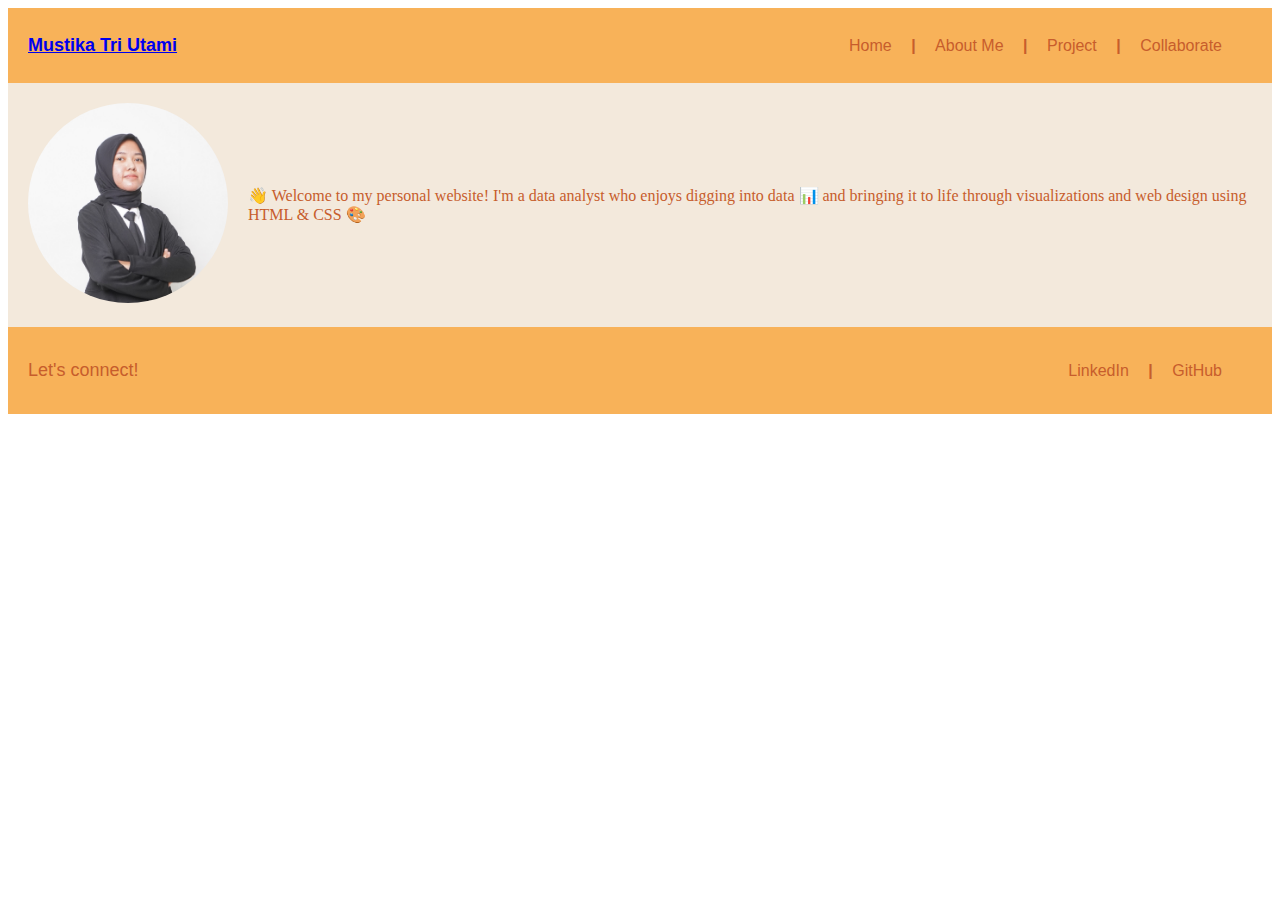
<file: index.html>
<!DOCTYPE html>
<html lang="en">

<head>
    <meta charset="UTF-8">
    <meta name="viewport" content="width=device-width, initial-scale=1.0">
    <title>Home - Mustika Tri Utami</title>
    <link rel="stylesheet" href="css/style.css"/>
</head>

<body>
    <header class="header">
        <h1><a href="index.html" class="judul">Mustika Tri Utami</a></h1>
        <nav class="nav">
            <span><a href="index.html">Home</a></span>
            <span>|</span>
            <span><a href="html/about-me.html">About Me</a></span>
            <span>|</span>
            <span><a href="html/project.html">Project</a></span>
            <span>|</span>
            <span><a href="html/contract.html">Collaborate</a></span>
        </nav>
    </header>

    <main class="main">
        <section class="foto">
            <img src="asset/111111.JPG" style="width: 200px; height: 200px; object-fit: cover; border-radius: 50%;" alt=""/>
        </section>
        <section class="intro">
            👋 Welcome to my personal website! I'm a data analyst who enjoys digging into data 📊 and bringing it to life through visualizations and web design using HTML & CSS 🎨
        </section>
    </main>

    <footer class="footer">
        <p>Let's connect!</p>
        <nav class="nav">
            <span><a href="https://www.linkedin.com/in/mustika-tri-utami/">LinkedIn</a></span>
            <span>|</span>
            <span><a href="https://github.com/mtutami22">GitHub</a></span>
        </nav>
    </footer>
</body>

</html>
</file>
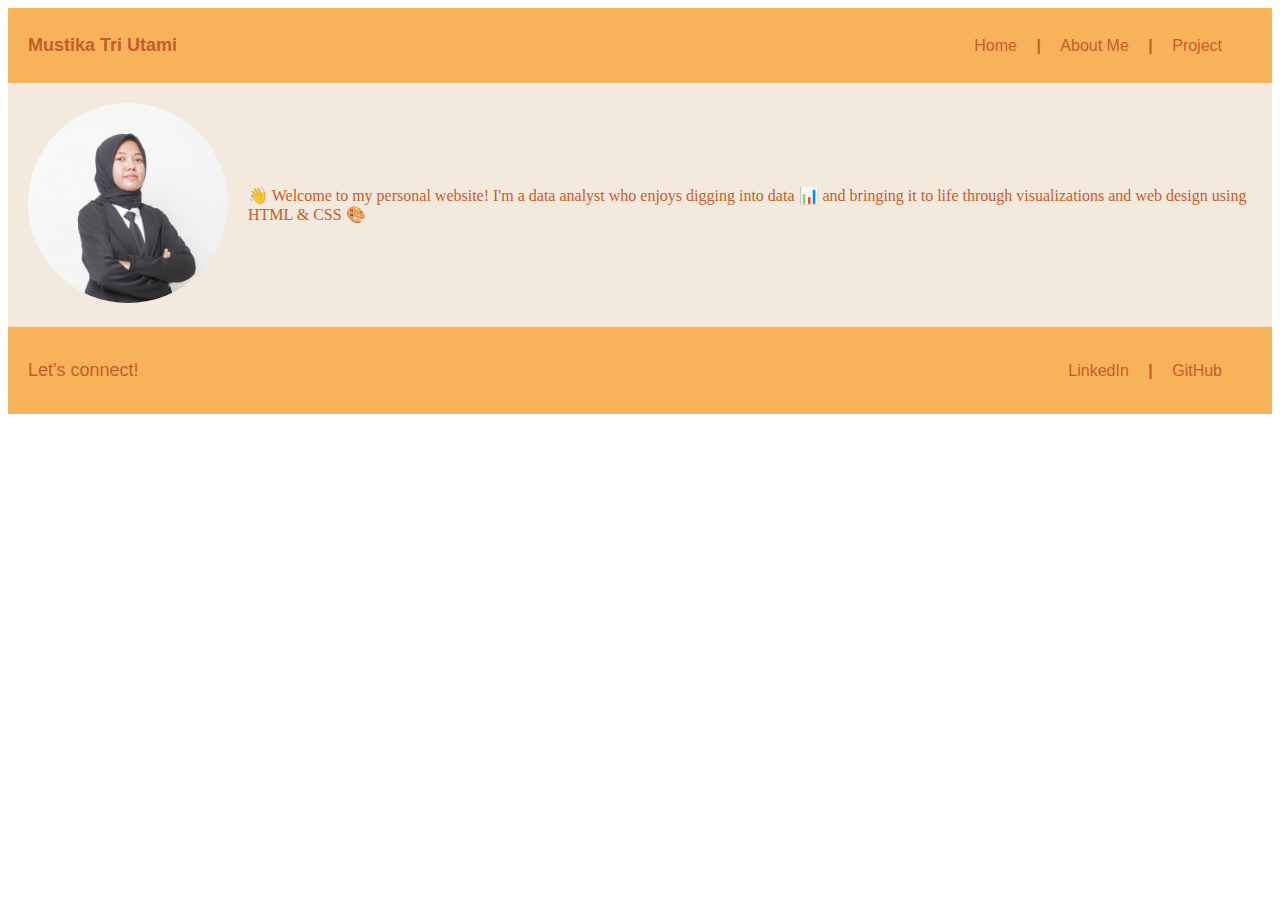
<file: html/index.html>
<!DOCTYPE html>
<html lang="en">

<head>
    <meta charset="UTF-8">
    <meta name="viewport" content="width=device-width, initial-scale=1.0">
    <title>Home - Mustika Tri Utami</title>
    <link rel="stylesheet" href="../css/style.css"/>
</head>

<body>
    <header class="header">
        <h1>Mustika Tri Utami</h1>
        <nav class="nav">
            <span><a href="index.html">Home</a></span>
            <span>|</span>
            <span><a href="about-me.html">About Me</a></span>
            <span>|</span>
            <span><a href="project.html">Project</a></span>
        </nav>
    </header>

    <main class="main">
        <section class="foto">
            <img src="../asset/111111.JPG" style="width: 200px; height: 200px; object-fit: cover; border-radius: 50%;" alt=""/>
        </section>
        <section class="intro">
            👋 Welcome to my personal website! I'm a data analyst who enjoys digging into data 📊 and bringing it to life through visualizations and web design using HTML & CSS 🎨
        </section>
    </main>

    <footer class="footer">
        <p>Let's connect!</p>
        <nav class="nav">
            <span><a href="https://www.linkedin.com/in/mustika-tri-utami/">LinkedIn</a></span>
            <span>|</span>
            <span><a href="https://github.com/mtutami22">GitHub</a></span>
        </nav>
        
    </footer>
</body>

</html>
</file>
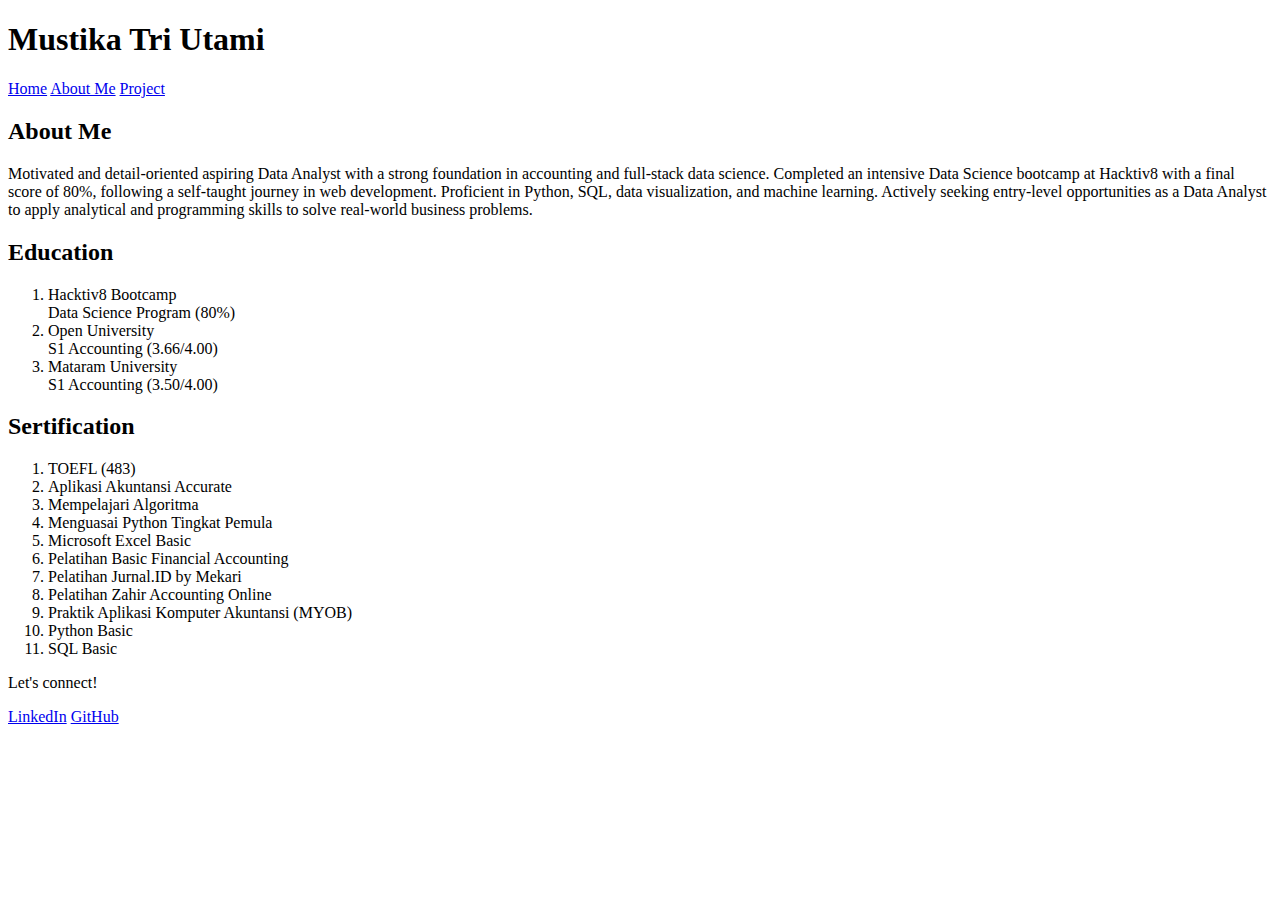
<file: html/about-me.html>
<!DOCTYPE html>
<html lang="en">
<head>
    <meta charset="UTF-8">
    <meta name="viewport" content="width=device-width, initial-scale=1.0">
    <title>About Me</title>
</head>
<body>
    <header class="header">
        <h1>Mustika Tri Utami</h1>
        <nav class="nav">
            <span><a href="index.html">Home</a></span>
            <span><a href="about-me.html">About Me</a></span>
            <span><a href="project.html">Project</a></span>
        </nav>
    </header>
    
    <main>
        <section class="sum">
            <h2>About Me</h2>
            <p>Motivated and detail-oriented aspiring Data Analyst with a strong foundation in accounting and full-stack data science. Completed an intensive Data Science bootcamp at Hacktiv8 with a final score of 80%, following a self-taught journey in web development. Proficient in Python, SQL, data visualization, and machine learning. Actively seeking entry-level opportunities as a Data Analyst to apply analytical and programming skills to solve real-world business problems.</p>
        </section>

        <section class="edu">
            <h2>Education</h2>
            <ol>
                <li>
                    Hacktiv8 Bootcamp<br>
                    Data Science Program (80%)
                </li>
                <li>
                    Open University<br>
                    S1 Accounting (3.66/4.00)
                </li>
                <li>
                    Mataram University<br>
                    S1 Accounting (3.50/4.00)
                </li>
            </ol>
        </section>

        <section class="sertif">
            <h2>Sertification</h2>
            <ol>
                <li>TOEFL (483)</li>
                <li>Aplikasi Akuntansi Accurate</li>
                <li>Mempelajari Algoritma</li>
                <li>Menguasai Python Tingkat Pemula</li>
                <li>Microsoft Excel Basic</li>
                <li>Pelatihan Basic Financial Accounting</li>
                <li>Pelatihan Jurnal.ID by Mekari</li>
                <li>Pelatihan Zahir Accounting Online</li>
                <li>Praktik Aplikasi Komputer Akuntansi (MYOB)</li>
                <li>Python Basic</li>
                <li>SQL Basic</li>
            </ol>
        </section>
    </main>

    <footer class="main">
        <p>Let's connect!</p>
        <span><a href="https://www.linkedin.com/in/mustika-tri-utami/">LinkedIn</a></span>
        <span><a href="https://github.com/mtutami22">GitHub</a></span>
    </footer>
</body>
</html>
</file>
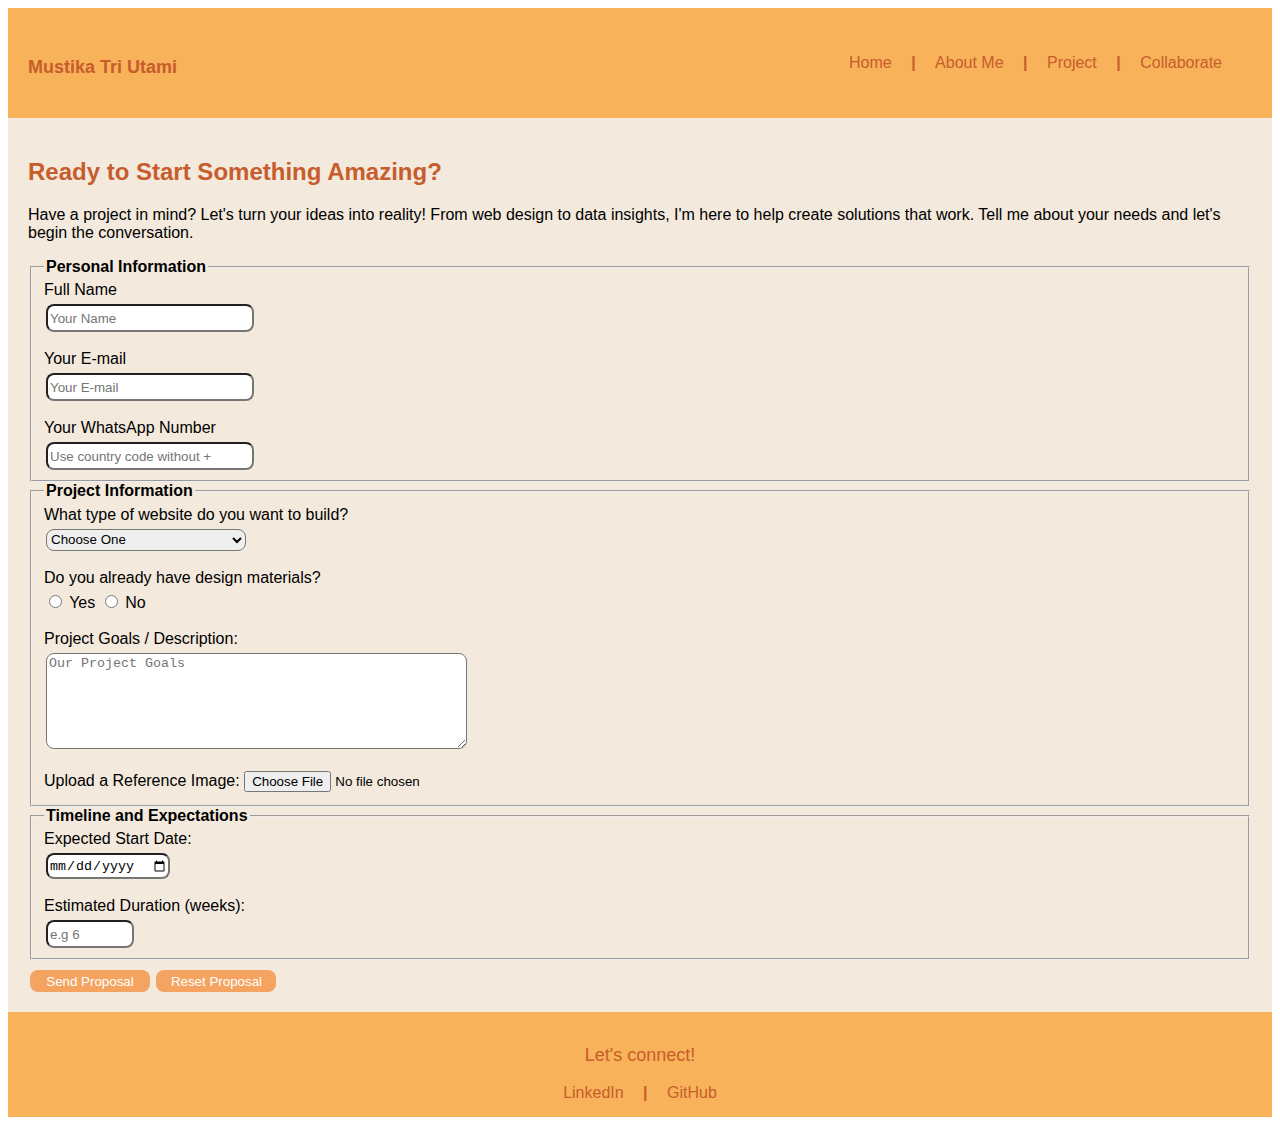
<file: html/contract.html>
<!DOCTYPE html>
<html lang="en">
    <head>
        <meta charset="UTF-8">
        <meta name="viewport" content="width=device-width, initial-scale=1.0">
        <title>Contract</title>
        <link rel="stylesheet" href="../css/style-contract.css"/>
    </head>

    <body>
        <header class="header">
            <h1><a href="../index.html" class="judul">Mustika Tri Utami</a></h1>
            <nav class="nav">
                <span><a href="../index.html">Home</a></span>
                <span>|</span>
                <span><a href="about-me.html">About Me</a></span>
                <span>|</span>
                <span><a href="project.html">Project</a></span>
                <span>|</span>
                <span><a href="contract.html">Collaborate</a></span>
            </nav>
        </header>

        <main class="main">
            <section class="intro">
                <h2>Ready to Start Something Amazing?</h2>
                <p>Have a project in mind? Let's turn your ideas into reality! From web design to data insights, I'm here to help create solutions that work. Tell me about your needs and let's begin the conversation.</p>
            </section>

            <section>
                <form>
                    <section>
                        <fieldset>
                            <legend><strong>Personal Information</strong></legend>

                            <label for="name" style="margin-bottom: 5px; display: inline-block;">Full Name</label><br>
                            <input type="text" id="name" required placeholder="Your Name" style="width: 200px; height: 22px; border-radius: 8px; margin-left: 2px;"/><br><br>

                            <label for="email" style="margin-bottom: 5px; display: inline-block;">Your E-mail</label><br>
                            <input type="email" id="email" required placeholder="Your E-mail" style="width: 200px; height: 22px; border-radius: 8px; margin-left: 2px;"/><br><br>

                            <label for="tel" style="margin-bottom: 5px; display: inline-block;">Your WhatsApp Number</label><br>
                            <input type="tel" id="tel" required placeholder="Use country code without +" style="width: 200px; height: 22px; border-radius: 8px; margin-left: 2px;"/>
                        </fieldset>
                    </section>

                    <section>
                        <fieldset>
                            <legend><strong>Project Information</strong></legend>

                            <label for="website-type" style="margin-bottom: 5px; display: inline-block;">What type of website do you want to build?</label><br>
                            <select id="website-type" style="width: 200px; height: 22px; border-radius: 8px; margin-left: 2px;">
                                <option value="#">Choose One</option>
                                <option value="business-website">Business Website</option>
                                <option value="portfolio-website">Portfolio Website</option>
                                <option value="custom">Custom Web App</option>
                            </select><br><br>

                            <label for="design" style="margin-bottom: 5px; display: inline-block;">Do you already have design materials?</label><br>
                            <input type="radio" id="yes-design" name="design" value="yes-design">
                            <label for="yes-design">Yes</label>
                            <input type="radio" id="no-design" name="design" value="no-design">
                            <label for="no-design">No</label><br><br>

                            <label for="describe" style="margin-bottom: 5px; display: inline-block;">Project Goals / Description:</label><br>
                            <textarea id="describe" name="describe" placeholder="Our Project Goals" rows="6" cols="50" required style="margin-left: 2px; border-radius: 8px;"></textarea><br><br>

                            <label for="reference" style="margin-bottom: 5px; display: inline-block;">Upload a Reference Image:</label>
                            <input type="file" id="reference" name="reference"/>
                        </fieldset>
                    </section>

                    <section>
                        <fieldset>
                            <legend><strong>Timeline and Expectations</strong></legend>

                            <label for="date" style="margin-bottom: 5px; display: inline-block;">Expected Start Date:</label><br>
                            <input type="date" id="date" style="height: 22px; border-radius: 8px; margin-left: 2px;"/><br><br>

                            <label for="estimated" style="margin-bottom: 5px; display: inline-block;">Estimated Duration (weeks):</label><br>
                            <input type="number" id="estimated" required placeholder="e.g 6" style="width: 80px; height: 22px; border-radius: 8px; margin-left: 2px;"/>
                        </fieldset>
                    </section>
                    
                    <section>
                        <button type="submit" class="submit">Send Proposal</button>
                        <button type="reset" class="reset">Reset Proposal</button>
                    </section>
                </form>
            </section>
        </main>

        <footer class="footer">
        <p>Let's connect!</p>
        <nav class="nav">
            <span><a href="https://www.linkedin.com/in/mustika-tri-utami/">LinkedIn</a></span>
            <span>|</span>
            <span><a href="https://github.com/mtutami22">GitHub</a></span>
        </nav>
    </footer>
    </body>
</html>
</file>
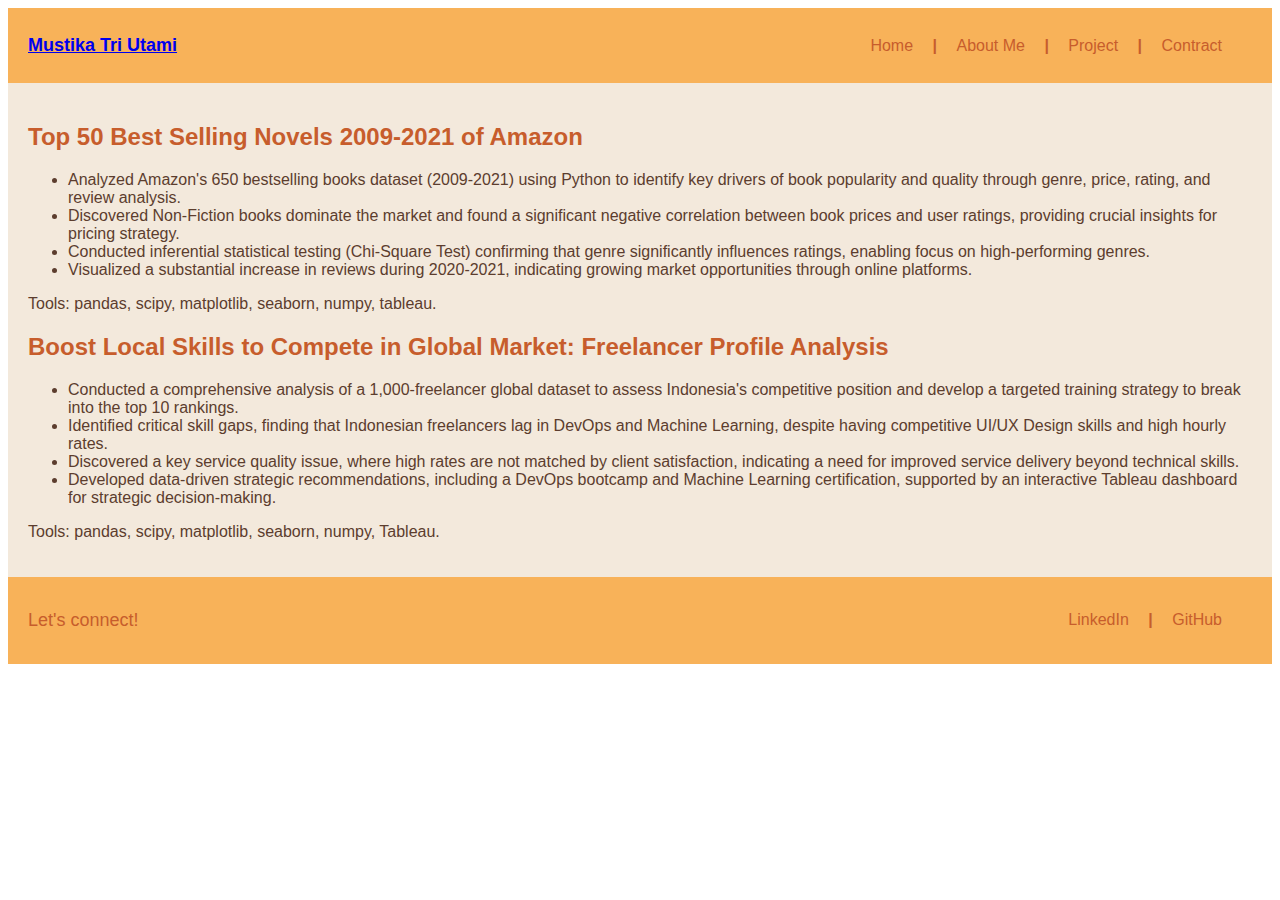
<file: html/project.html>
<!DOCTYPE html>
<html lang="en">
<head>
    <meta charset="UTF-8">
    <meta name="viewport" content="width=device-width, initial-scale=1.0">
    <title>My Project</title>
    <link rel="stylesheet" href="../css/style-project.css"/>
</head>
<body>
    <header class="header">
        <h1><a href="../index.html" class="judul">Mustika Tri Utami</a></h1>
        <nav class="nav">
            <span><a href="../index.html">Home</a></span>
            <span>|</span>
            <span><a href="about-me.html">About Me</a></span>
            <span>|</span>
            <span><a href="project.html">Project</a></span>
            <span>|</span>
            <span><a href="contract.html">Contract</a></span>
        </nav>
    </header>

    <main>
        <section class="buku">
            <h2>Top 50 Best Selling Novels 2009-2021 of Amazon</h2>
            <ul>
                <li>Analyzed Amazon's 650 bestselling books dataset (2009-2021) using Python to identify key drivers of book popularity and quality through genre, price, rating, and review analysis.</li>
                <li>Discovered Non-Fiction books dominate the market and found a significant negative correlation between book prices and user ratings, providing crucial insights for pricing strategy.</li>
                <li>Conducted inferential statistical testing (Chi-Square Test) confirming that genre significantly influences ratings, enabling focus on high-performing genres.</li>
                <li>Visualized a substantial increase in reviews during 2020-2021, indicating growing market opportunities through online platforms.</li>
            </ul>
            <p>Tools: pandas, scipy, matplotlib, seaborn, numpy, tableau.</p>
        </section>

        <section class="freelancer">
            <h2>Boost Local Skills to Compete in Global Market: Freelancer Profile Analysis</h2>
            <ul>
                <li>Conducted a comprehensive analysis of a 1,000-freelancer global dataset to assess Indonesia's competitive position and develop a targeted training strategy to break into the top 10 rankings.</li>
                <li>Identified critical skill gaps, finding that Indonesian freelancers lag in DevOps and Machine Learning, despite having competitive UI/UX Design skills and high hourly rates.</li>
                <li>Discovered a key service quality issue, where high rates are not matched by client satisfaction, indicating a need for improved service delivery beyond technical skills.</li>
                <li>Developed data-driven strategic recommendations, including a DevOps bootcamp and Machine Learning certification, supported by an interactive Tableau dashboard for strategic decision-making.</li>
            </ul>
            <p>Tools: pandas, scipy, matplotlib, seaborn, numpy, Tableau.</p>
        </section>
    </main>

    <footer class="footer">
        <p>Let's connect!</p>
        <nav class="nav">
            <span><a href="https://www.linkedin.com/in/mustika-tri-utami/">LinkedIn</a></span>
            <span>|</span>
            <span><a href="https://github.com/mtutami22">GitHub</a></span>
        </nav>
    </footer>
</body>
</html>
</file>
<file: css/style.css>
body {
    display: flex;
    flex-direction: column;
}

.header{
    background-color: #F8B259;
    display: flex;
    justify-content: space-between;
    align-items: center;
    padding: 15px 20px;
    font-family: 'Gill Sans', 'Gill Sans MT', Calibri, 'Trebuchet MS', sans-serif;
}

h1{
    font-size: large;
    color: #C75D2C;
}

.nav{
    color: #C75D2C;
    text-decoration: none;
    margin-left: 15px;
    margin-right: 15px;
    font-weight: bold;
}

.header .nav a {
    color: #C75D2C !important;
    text-decoration: none !important;
    font-weight: 500;
    margin-left: 15px;
    margin-right: 15px;
}

.main{
    background-color: #F3E9DC;
    display: flex;
    justify-content: space-between;
    align-items: center;
    padding: 20px;
}

.intro{
    color: #C75D2C;
    margin-left: 20px;
}

.footer{
    background-color: #F8B259;
    display: flex;
    justify-content: space-between;
    align-items: center;
    padding: 15px 20px;
    font-family: 'Gill Sans', 'Gill Sans MT', Calibri, 'Trebuchet MS', sans-serif;
}

.footer p{
    font-size: large;
    color: #C75D2C;
}

.footer .nav a {
    color: #C75D2C !important;
    text-decoration: none !important;
    font-weight: 500;
    margin-left: 15px;
    margin-right: 15px;
}
</file>
<file: css/style-contract.css>
body {
    display: flex;
    flex-direction: column;
}

.header{
    background-color: #F8B259;
    display: flex;
    justify-content: space-between;
    align-items: center;
    padding: 15px 20px;
    font-family: 'Gill Sans', 'Gill Sans MT', Calibri, 'Trebuchet MS', sans-serif;
}

.judul{
    font-size: large;
    color: #C75D2C !important;
    text-decoration: none !important;
}

.nav{
    color: #C75D2C;
    text-decoration: none;
    margin-left: 15px;
    margin-right: 15px;
    font-weight: bold;
}

.header .nav a {
    color: #C75D2C !important;
    text-decoration: none !important;
    font-weight: 500;
    margin-left: 15px;
    margin-right: 15px;
}

.main{
    background-color: #F3E9DC;
    padding: 20px;
    font-family: 'Gill Sans', 'Gill Sans MT', Calibri, 'Trebuchet MS', sans-serif;
}

.intro h2{
    color: #C75D2C;;
}

.submit{
    background-color: sandybrown;
    color: white;
    border: none;
    border-radius: 8px;
    width: 120px;
    height: 22px;
    margin-top: 10px;
    margin-left: 2px;
}

.reset{
    background-color: sandybrown;
    color: white;
    border: none;
    border-radius: 8px;
    width: 120px;
    height: 22px;
    margin-top: 10px;
    margin-left: 2px;
}

.footer{
    background-color: #F8B259;
    text-align: center;
    padding: 15px 20px;
    font-family: 'Gill Sans', 'Gill Sans MT', Calibri, 'Trebuchet MS', sans-serif;
}

.footer p{
    font-size: large;
    color: #C75D2C;
}

.footer .nav a {
    color: #C75D2C !important;
    text-decoration: none !important;
    font-weight: 500;
    margin-left: 15px;
    margin-right: 15px;
}
</file>
<file: css/style-project.css>
body {
    display: flex;
    flex-direction: column;
}

.header{
    background-color: #F8B259;
    display: flex;
    justify-content: space-between;
    align-items: center;
    padding: 15px 20px;
    font-family: 'Gill Sans', 'Gill Sans MT', Calibri, 'Trebuchet MS', sans-serif;
}

h1{
    font-size: large;
    color: #C75D2C;
}

.nav{
    color: #C75D2C;
    text-decoration: none;
    margin-left: 15px;
    margin-right: 15px;
    font-weight: bold;
}

.header .nav a {
    color: #C75D2C !important;
    text-decoration: none !important;
    font-weight: 500;
    margin-left: 15px;
    margin-right: 15px;
}

main{
    background-color: #F3E9DC;
    padding: 20px;
    font-family: 'Gill Sans', 'Gill Sans MT', Calibri, 'Trebuchet MS', sans-serif;
}

h2{
    color: #C75D2C;
}

ul{
    color: #5C3D2E;
}

section p{
    color: #5C3D2E;
}

.footer{
    background-color: #F8B259;
    display: flex;
    justify-content: space-between;
    align-items: center;
    padding: 15px 20px;
    font-family: 'Gill Sans', 'Gill Sans MT', Calibri, 'Trebuchet MS', sans-serif;
}

.footer p{
    font-size: large;
    color: #C75D2C;
}

.footer .nav a {
    color: #C75D2C !important;
    text-decoration: none !important;
    font-weight: 500;
    margin-left: 15px;
    margin-right: 15px;
}
</file>
